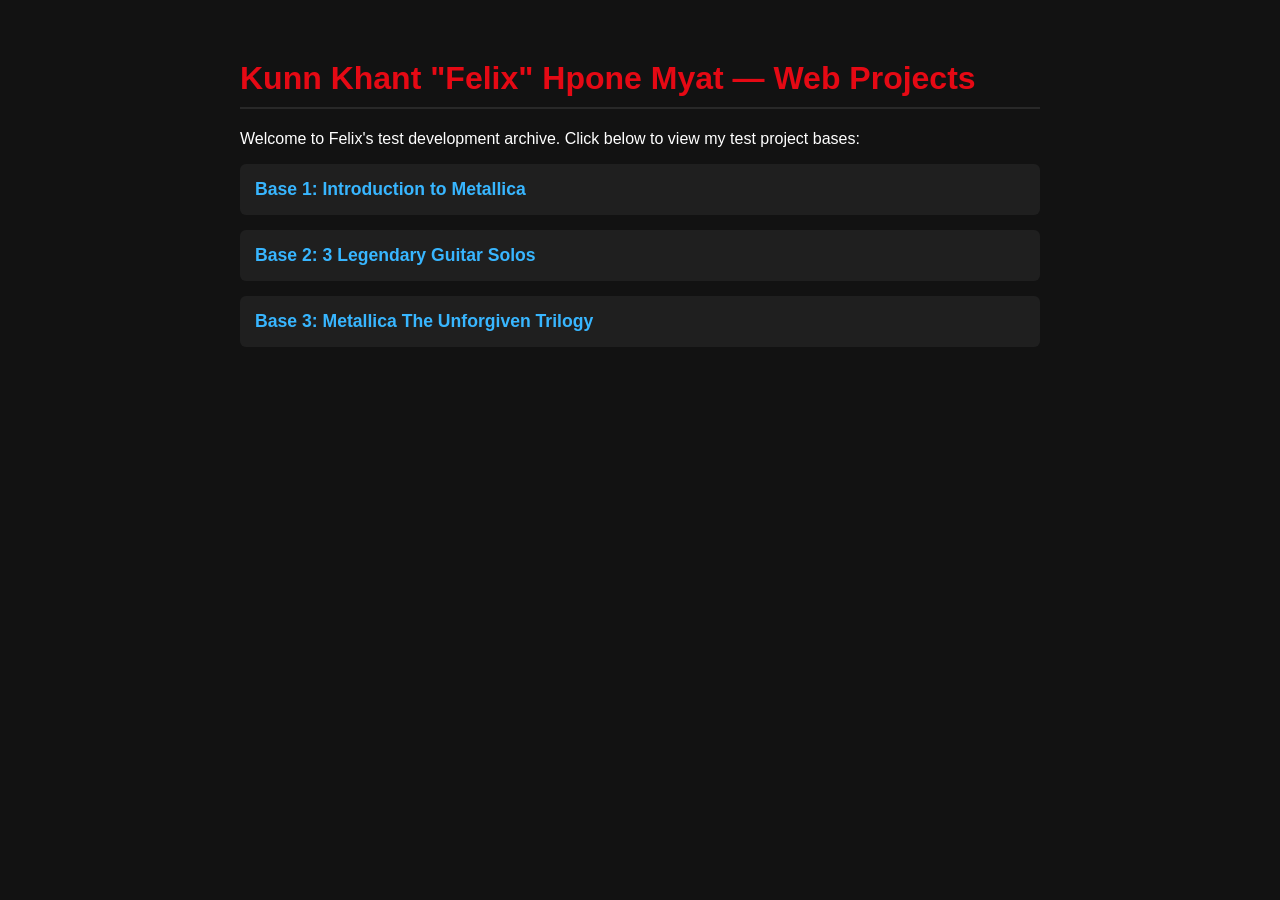
<file: index.html>
<!DOCTYPE html>
<html lang="en">
<head>
    <meta charset="UTF-8">
    <meta name="viewport" content="width=device-width, initial-scale=1.0">
    <title>Felix's Dev Portfolio</title>
    <style>
        body {
            font-family: 'Helvetica Neue', Arial, sans-serif;
            background-color: #121212;
            color: #ffffff;
            max-width: 800px;
            margin: 60px auto;
            padding: 0 20px;
        }
        h1 {
            color: #e50914;
            border-bottom: 2px solid #282828;
            padding-bottom: 10px;
        }
        ul {
            list-style: none;
            padding: 0;
        }
        li {
            margin: 15px 0;
            background: #1f1f1f;
            padding: 15px;
            border-radius: 6px;
        }
        a {
            color: #38b6ff;
            text-decoration: none;
            font-weight: bold;
            font-size: 1.1rem;
        }
        a:hover {
            text-decoration: underline;
        }
    </style>
</head>
<body>
    <h1>Kunn Khant "Felix" Hpone Myat — Web Projects</h1>
    <p>Welcome to Felix's test development archive. Click below to view my test project bases:</p>
    
    <ul>
        <li>
            <a href="Metallica project ( 1 )/metallica.html">Base 1: Introduction to Metallica</a>
        </li>
        <li>
            <a href="Metallica project ( 2)/nothingelsematters.html">Base 2: 3 Legendary Guitar Solos</a>
        </li>
        <li>
            <a href="Metallica project (3)/loginmetallica.html">Base 3: Metallica The Unforgiven Trilogy</a>
        </li>
    </ul>
</body>
</html>
</file>
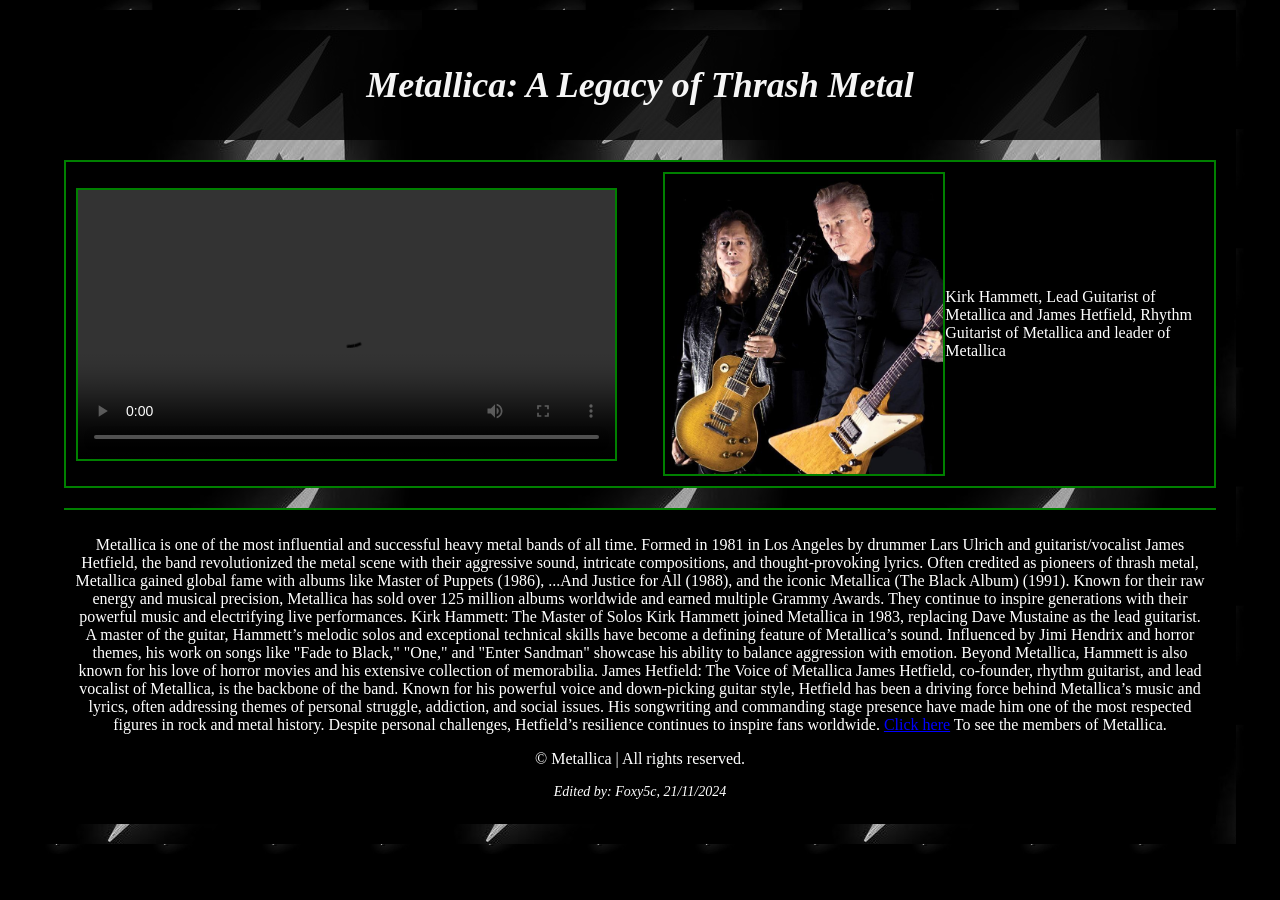
<file: Metallica project ( 1 )/metallica.html>
<!DOCTYPE html>
<html lang="en">
<head>
    <meta charset="UTF-8">
    <meta name="viewport" content="width=device-width, initial-scale=1.0">
    <title>Metallica: A Legacy of Thrash Metal</title>
    <link rel="stylesheet" href="metallicastyle.css">
</head>
<body>
    <div class="container">
        <div class="header">
            <h1>Metallica: A Legacy of Thrash Metal</h1>
        </div>
        <div class="content">
            <div class="left">
                <video controls loop autoplay>
                    <source src="nothing_else_matters.mp4" type="video/mp4">
                    <!--source src="Français_Pour_une_Nuit.mp4" type="video/mp4"/-->
                </video>
            </div>
            <div class="right">
                <img src="Kirk and James.jpg" alt="Kirk Hammett(Lead Guitarist of Metallica), James Hetfield(Rhythm Guitarist and leader of Metallica)"/>
                <p>
                    Kirk Hammett, Lead Guitarist of Metallica
                    and 
                    James Hetfield, Rhythm Guitarist of Metallica and leader of Metallica

                </p>
            </div>
        </div>
        <div class="footer">
            <p>
                Metallica is one of the most influential and successful heavy metal bands of all time. Formed in 1981 in Los Angeles by drummer Lars Ulrich and guitarist/vocalist James Hetfield, the band revolutionized the metal scene with their aggressive sound, intricate compositions, and thought-provoking lyrics. Often credited as pioneers of thrash metal, Metallica gained global fame with albums like Master of Puppets (1986), ...And Justice for All (1988), and the iconic Metallica (The Black Album) (1991). Known for their raw energy and musical precision, Metallica has sold over 125 million albums worldwide and earned multiple Grammy Awards. They continue to inspire generations with their powerful music and electrifying live performances.
                Kirk Hammett: The Master of Solos
                Kirk Hammett joined Metallica in 1983, replacing Dave Mustaine as the lead guitarist. A master of the guitar, Hammett’s melodic solos and exceptional technical skills have become a defining feature of Metallica’s sound. Influenced by Jimi Hendrix and horror themes, his work on songs like "Fade to Black," "One," and "Enter Sandman" showcase his ability to balance aggression with emotion. Beyond Metallica, Hammett is also known for his love of horror movies and his extensive collection of memorabilia.
                James Hetfield: The Voice of Metallica
                James Hetfield, co-founder, rhythm guitarist, and lead vocalist of Metallica, is the backbone of the band. Known for his powerful voice and down-picking guitar style, Hetfield has been a driving force behind Metallica’s music and lyrics, often addressing themes of personal struggle, addiction, and social issues. His songwriting and commanding stage presence have made him one of the most respected figures in rock and metal history. Despite personal challenges, Hetfield’s resilience continues to inspire fans worldwide.
               
                <a href="metallicaMembers.html">Click here</a> To see the members of Metallica.
            </p>
            <p>© Metallica | All rights reserved.</p>
            <p class="editor">Edited by: Foxy5c, 21/11/2024</p>
        </div>
    </div>
</body>
</html>
</file>
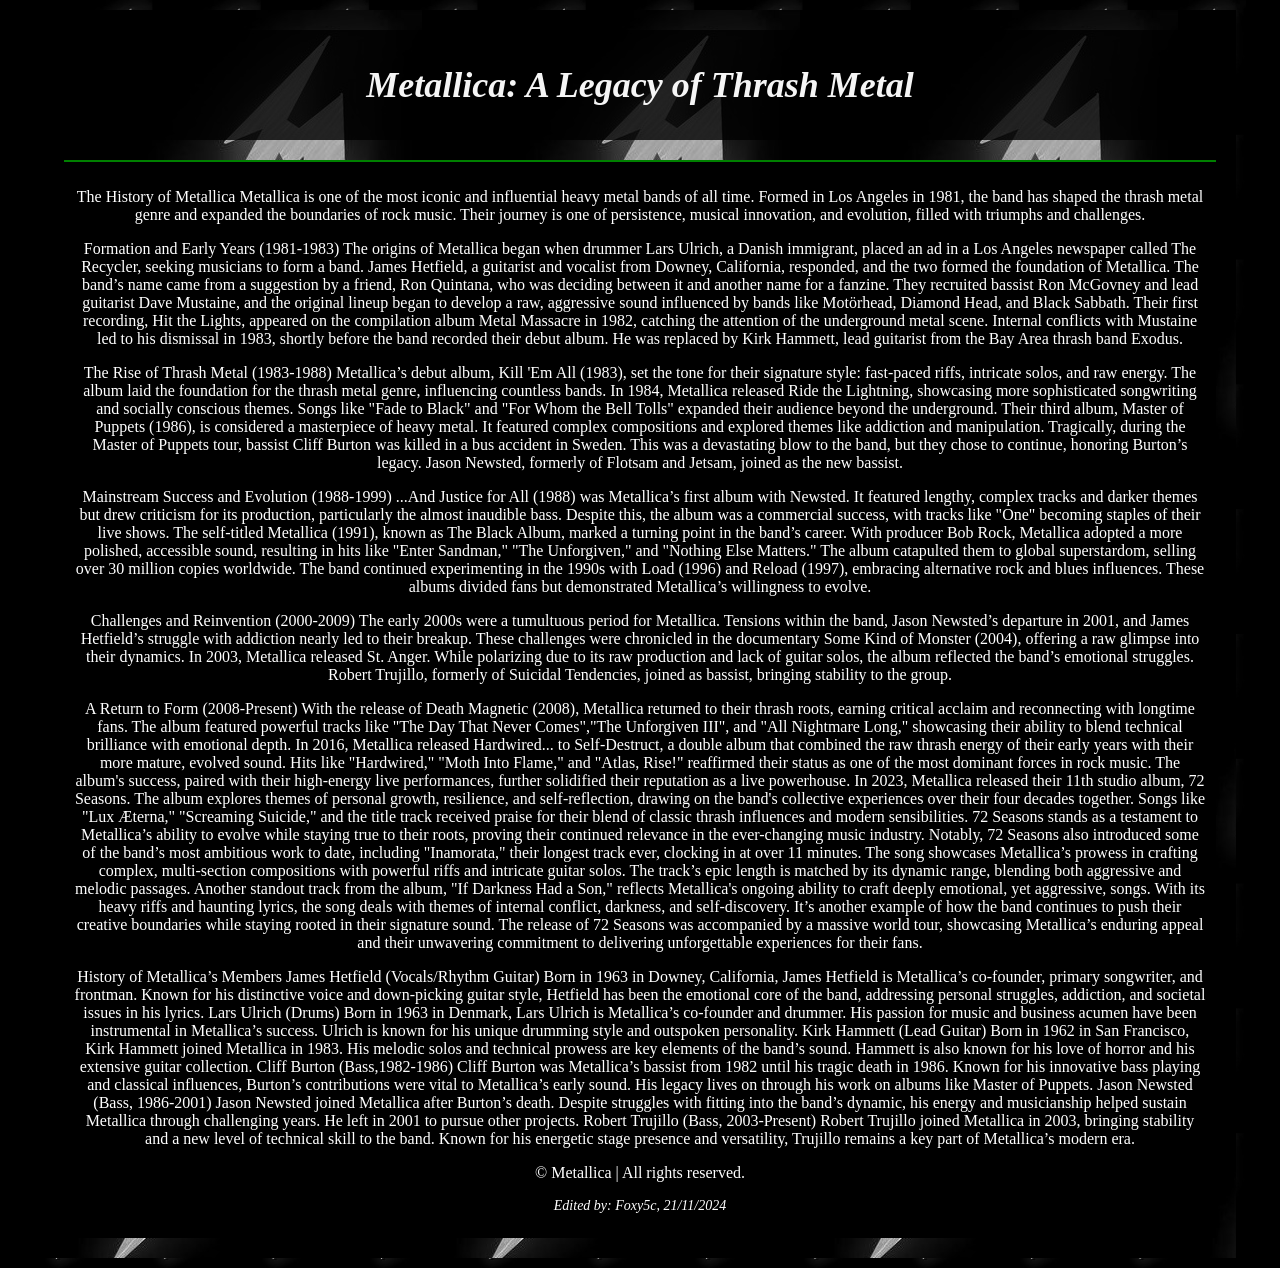
<file: Metallica project ( 1 )/metallicahistory.html>
<!DOCTYPE html>
<html lang="en">
<head>
    <meta charset="UTF-8">
    <meta name="viewport" content="width=device-width, initial-scale=1.0">
    <title>Metallica: A Legacy of Thrash Metal</title>
    <link rel="stylesheet" href="metallicastyle.css">
</head>
<body>
    <div class="container">
        <div class="header">
            <h1>Metallica: A Legacy of Thrash Metal</h1>
        </div>
            <div class="footer">
                <p>
                    The History of Metallica
                    Metallica is one of the most iconic and influential heavy metal bands of all time. Formed in Los Angeles in 1981, the band has shaped the thrash metal genre and expanded the boundaries of rock music. Their journey is one of persistence, musical innovation, and evolution, filled with triumphs and challenges.
                </p>
                <p>
                    Formation and Early Years (1981-1983)
                    The origins of Metallica began when drummer Lars Ulrich, a Danish immigrant, placed an ad in a Los Angeles newspaper called The Recycler, seeking musicians to form a band. James Hetfield, a guitarist and vocalist from Downey, California, responded, and the two formed the foundation of Metallica. The band’s name came from a suggestion by a friend, Ron Quintana, who was deciding between it and another name for a fanzine.
            
                    They recruited bassist Ron McGovney and lead guitarist Dave Mustaine, and the original lineup began to develop a raw, aggressive sound influenced by bands like Motörhead, Diamond Head, and Black Sabbath. Their first recording, Hit the Lights, appeared on the compilation album Metal Massacre in 1982, catching the attention of the underground metal scene.
            
                    Internal conflicts with Mustaine led to his dismissal in 1983, shortly before the band recorded their debut album. He was replaced by Kirk Hammett, lead guitarist from the Bay Area thrash band Exodus.
                </p>
                <p>
                    The Rise of Thrash Metal (1983-1988)
                    Metallica’s debut album, Kill 'Em All (1983), set the tone for their signature style: fast-paced riffs, intricate solos, and raw energy. The album laid the foundation for the thrash metal genre, influencing countless bands.
            
                    In 1984, Metallica released Ride the Lightning, showcasing more sophisticated songwriting and socially conscious themes. Songs like "Fade to Black" and "For Whom the Bell Tolls" expanded their audience beyond the underground.
            
                    Their third album, Master of Puppets (1986), is considered a masterpiece of heavy metal. It featured complex compositions and explored themes like addiction and manipulation. Tragically, during the Master of Puppets tour, bassist Cliff Burton was killed in a bus accident in Sweden. This was a devastating blow to the band, but they chose to continue, honoring Burton’s legacy. Jason Newsted, formerly of Flotsam and Jetsam, joined as the new bassist.
                </p>
                <p>
                    Mainstream Success and Evolution (1988-1999)
                    ...And Justice for All (1988) was Metallica’s first album with Newsted. It featured lengthy, complex tracks and darker themes but drew criticism for its production, particularly the almost inaudible bass. Despite this, the album was a commercial success, with tracks like "One" becoming staples of their live shows.

                    The self-titled Metallica (1991), known as The Black Album, marked a turning point in the band’s career. With producer Bob Rock, Metallica adopted a more polished, accessible sound, resulting in hits like "Enter Sandman," "The Unforgiven," and "Nothing Else Matters." The album catapulted them to global superstardom, selling over 30 million copies worldwide.

                    The band continued experimenting in the 1990s with Load (1996) and Reload (1997), embracing alternative rock and blues influences. These albums divided fans but demonstrated Metallica’s willingness to evolve.
                </p>
                <p>
                    Challenges and Reinvention (2000-2009)
                    The early 2000s were a tumultuous period for Metallica. Tensions within the band, Jason Newsted’s departure in 2001, and James Hetfield’s struggle with addiction nearly led to their breakup. These challenges were chronicled in the documentary Some Kind of Monster (2004), offering a raw glimpse into their dynamics.

                    In 2003, Metallica released St. Anger. While polarizing due to its raw production and lack of guitar solos, the album reflected the band’s emotional struggles. Robert Trujillo, formerly of Suicidal Tendencies, joined as bassist, bringing stability to the group.
                </p>
                <p>
                    A Return to Form (2008-Present)
                    With the release of Death Magnetic (2008), Metallica returned to their thrash roots, earning critical acclaim and reconnecting with longtime fans. The album featured powerful tracks like "The Day That Never Comes","The Unforgiven III", and "All Nightmare Long," showcasing their ability to blend technical brilliance with emotional depth.

                    In 2016, Metallica released Hardwired... to Self-Destruct, a double album that combined the raw thrash energy of their early years with their more mature, evolved sound. Hits like "Hardwired," "Moth Into Flame," and "Atlas, Rise!" reaffirmed their status as one of the most dominant forces in rock music. The album's success, paired with their high-energy live performances, further solidified their reputation as a live powerhouse.

                    In 2023, Metallica released their 11th studio album, 72 Seasons. The album explores themes of personal growth, resilience, and self-reflection, drawing on the band's collective experiences over their four decades together. Songs like "Lux Æterna," "Screaming Suicide," and the title track received praise for their blend of classic thrash influences and modern sensibilities. 72 Seasons stands as a testament to Metallica’s ability to evolve while staying true to their roots, proving their continued relevance in the ever-changing music industry.

                    Notably, 72 Seasons also introduced some of the band’s most ambitious work to date, including "Inamorata," their longest track ever, clocking in at over 11 minutes. The song showcases Metallica’s prowess in crafting complex, multi-section compositions with powerful riffs and intricate guitar solos. The track’s epic length is matched by its dynamic range, blending both aggressive and melodic passages.

                    Another standout track from the album, "If Darkness Had a Son," reflects Metallica's ongoing ability to craft deeply emotional, yet aggressive, songs. With its heavy riffs and haunting lyrics, the song deals with themes of internal conflict, darkness, and self-discovery. It’s another example of how the band continues to push their creative boundaries while staying rooted in their signature sound.

                    The release of 72 Seasons was accompanied by a massive world tour, showcasing Metallica’s enduring appeal and their unwavering commitment to delivering unforgettable experiences for their fans.
                </p>
                <p>
                    History of Metallica’s Members

                    James Hetfield (Vocals/Rhythm Guitar)

                    Born in 1963 in Downey, California, James Hetfield is Metallica’s co-founder, primary songwriter, and frontman. Known for his distinctive voice and down-picking guitar style, Hetfield has been the emotional core of the band, addressing personal struggles, addiction, and societal issues in his lyrics.


                    Lars Ulrich (Drums)

                    Born in 1963 in Denmark, Lars Ulrich is Metallica’s co-founder and drummer. His passion for music and business acumen have been instrumental in Metallica’s success. Ulrich is known for his unique drumming style and outspoken personality.


                    Kirk Hammett (Lead Guitar)

                    Born in 1962 in San Francisco, Kirk Hammett joined Metallica in 1983. His melodic solos and technical prowess are key elements of the band’s sound. Hammett is also known for his love of horror and his extensive guitar collection.


                    Cliff Burton (Bass,1982-1986)

                    Cliff Burton was Metallica’s bassist from 1982 until his tragic death in 1986. Known for his innovative bass playing and classical influences, Burton’s contributions were vital to Metallica’s early sound. His legacy lives on through his work on albums like Master of Puppets.


                    Jason Newsted (Bass, 1986-2001)

                    Jason Newsted joined Metallica after Burton’s death. Despite struggles with fitting into the band’s dynamic, his energy and musicianship helped sustain Metallica through challenging years. He left in 2001 to pursue other projects.


                    Robert Trujillo (Bass, 2003-Present)

                    Robert Trujillo joined Metallica in 2003, bringing stability and a new level of technical skill to the band. Known for his energetic stage presence and versatility, Trujillo remains a key part of Metallica’s modern era.
                </p>
                <p>© Metallica | All rights reserved.</p>
                <p class="editor">Edited by: Foxy5c, 21/11/2024</p>
            </div>
    </div>
</body>
</html>
</file>
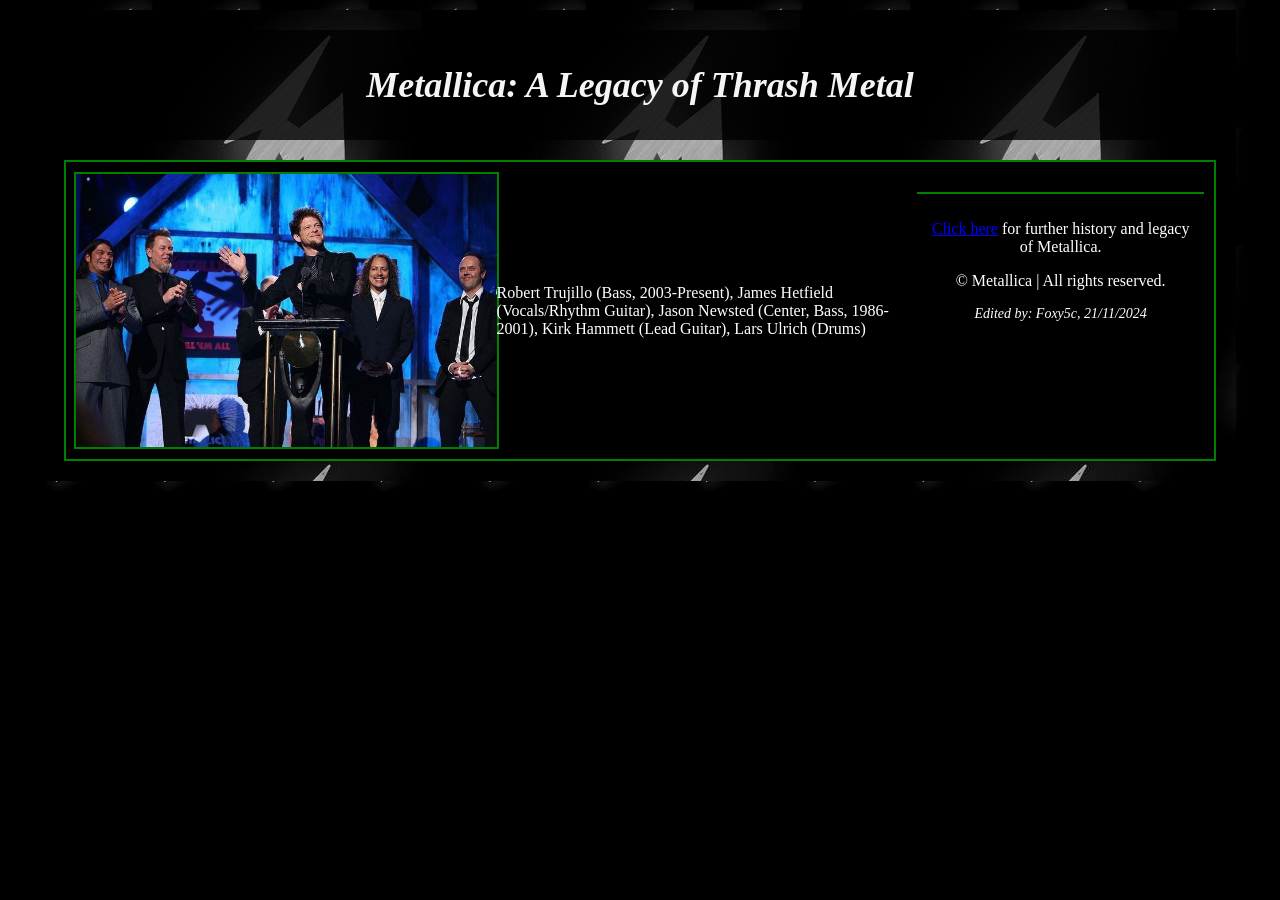
<file: Metallica project ( 1 )/metallicaMembers.html>
<!DOCTYPE html>
<html lang="en">
<head>
    <meta charset="UTF-8">
    <meta name="viewport" content="width=device-width, initial-scale=1.0">
    <title>Metallica: A Legacy of Thrash Metal</title>
    <link rel="stylesheet" href="metallicastyle.css">
</head>
<body>
    <div class="container">
        <div class="header">
            <h1>Metallica: A Legacy of Thrash Metal</h1>
        </div>
        <div class="content">
            <div class="right">
                <img src="Metallica_all_members.jpg" alt="James, Kirk, Lars, Jason, Robert"/>
            </div>
            <div class="left">
                <p>
                    Robert Trujillo (Bass, 2003-Present), James Hetfield (Vocals/Rhythm Guitar), Jason Newsted (Center, Bass, 1986-2001), Kirk Hammett (Lead Guitar), Lars Ulrich (Drums)
                </p>
            </div>
            <div class="footer">
                <p>
                    <a href="metallicahistory.html">Click here</a> for further history and legacy of Metallica.
                </p>
                <p>© Metallica | All rights reserved.</p>
                <p class="editor">Edited by: Foxy5c, 21/11/2024</p>
            </div>
        </div>
    </div>
</body>
</html>
</file>
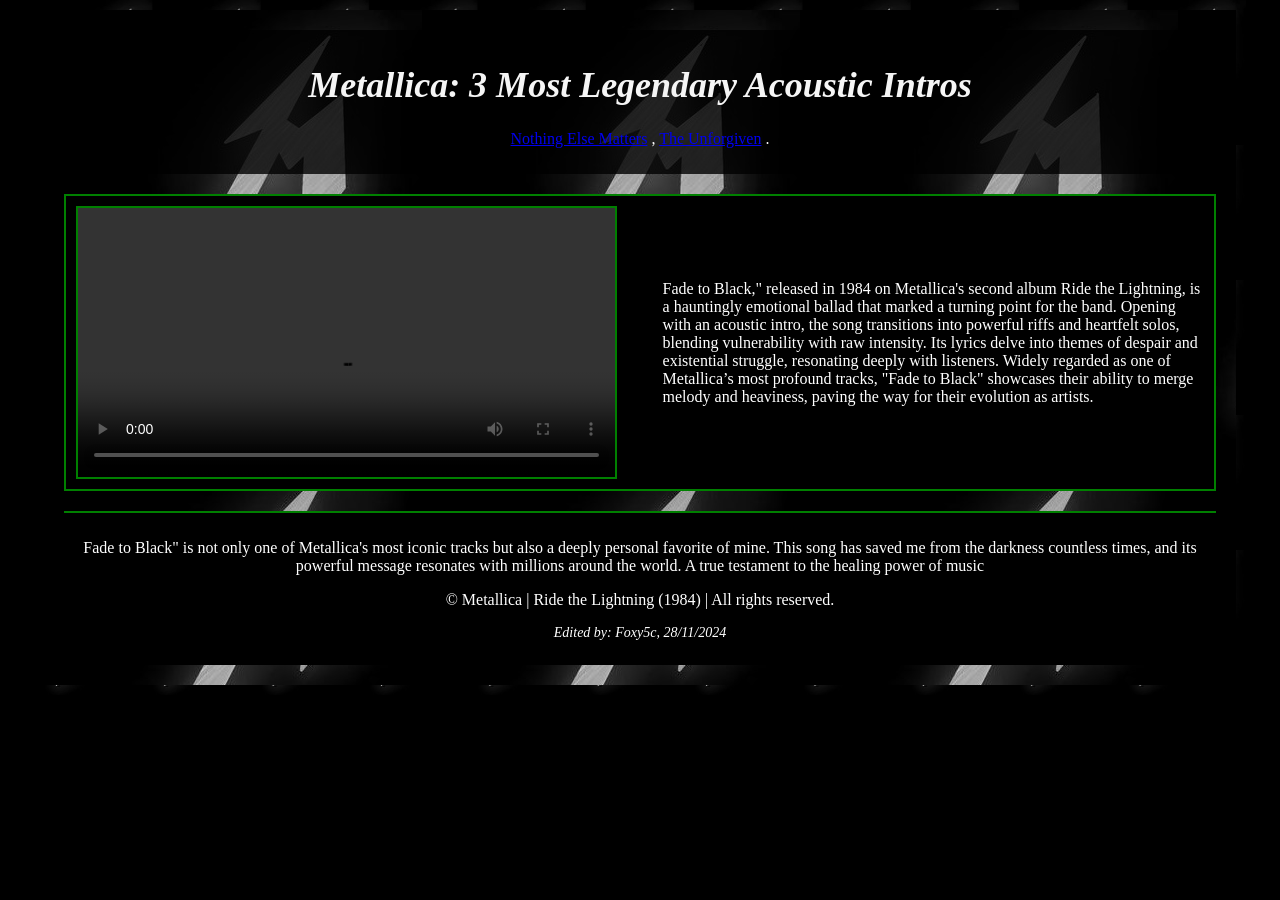
<file: Metallica project ( 2)/fadetoblack.html>
<!DOCTYPE html>
<html lang="en">
<head>
    <meta charset="UTF-8">
    <meta name="viewport" content="width=device-width, initial-scale=1.0">
    <title>Metallica: 3 Most Legendary Acoustic Intros</title>
    <link rel="stylesheet" href="metallicapj2style.css">
</head>
<body>
    <div class="container">
        <div class="header">
            <h1>Metallica: 3 Most Legendary Acoustic Intros</h1>
            <p>
                <a href="nothingelsematters.html">Nothing Else Matters</a> ,
                <a href="theunforgivenpj2.html">The Unforgiven</a> .
            </p>
        </div>
        <div class="content">
            <div class="left">
                <video controls loop autoplay>
                    <!--<source src="C:\Users\Doris Thadar\Downloads\Telegram Desktop\PurinzTT.mp4" type="video/mp4"/>-->
                    <!--<source src="C:\Users\Doris Thadar\Downloads\Telegram Desktop\Français_Pour_une_Nuit.mp4" type="video/mp4"/>-->
                    <source src="Fade to Black 2006.mp4" type="video/mp4">
                </video>
            </div>
            <div class="right">
                <p>
                    Fade to Black," released in 1984 on Metallica's second album Ride the Lightning, is a hauntingly emotional ballad that marked a turning point for the band. Opening with an acoustic intro, the song transitions into powerful riffs and heartfelt solos, blending vulnerability with raw intensity. Its lyrics delve into themes of despair and existential struggle, resonating deeply with listeners. Widely regarded as one of Metallica’s most profound tracks, "Fade to Black" showcases their ability to merge melody and heaviness, paving the way for their evolution as artists.
                </p>
            </div>
        </div>
        <div class="footer">
            <p>
                Fade to Black" is not only one of Metallica's most iconic tracks but also a deeply personal favorite of mine. This song has saved me from the darkness countless times, and its powerful message resonates with millions around the world. A true testament to the healing power of music
            </p>
            <p>© Metallica | Ride the Lightning (1984) | All rights reserved.</p>
            <p class="editor">Edited by: Foxy5c, 28/11/2024</p>
        </div>
    </div>
</body>
</html>
</file>
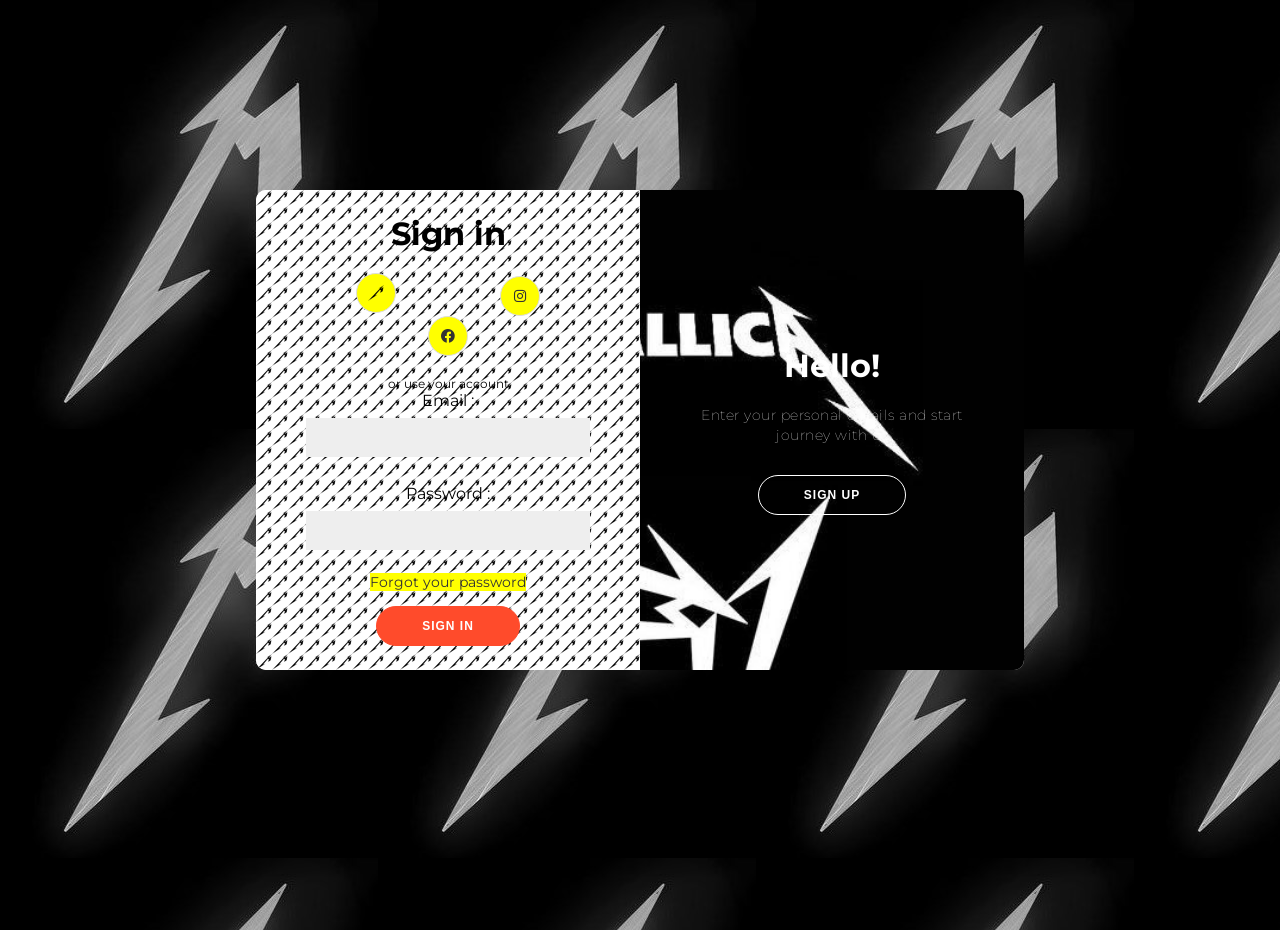
<file: Metallica project (3)/loginmetallica.html>
<!DOCTYPE html>
<html lang="en">
<head>
    <meta charset="UTF-8">
    <meta name="viewport" content="width=device-width, initial-scale=1.0">
    <title>Registration</title>
    <link rel="stylesheet" href="loginstyle.css" />
    <link rel="stylesheet" href="https://cdnjs.cloudflare.com/ajax/libs/font-awesome/6.0.0-beta3/css/all.min.css">
</head>
<body>
    <div class="container" id="container">
        <div class="form-container sign-up-container">
            <form action="theunforgiventrilogy.html" method="post">
                <h1>Create Account</h1>
                <div class="social-container">
                    <a href="https://www.metallica.com/" target="_blank">
                        <img src="metallica-logo.png" alt="Metallica" class="metallica-logo">
                    </a>  
                    <a href="https://www.instagram.com" target="_blank"><i class="fab fa-instagram"></i></a> 
                    <a href="https://www.facebook.com" target="_blank"><i class="fab fa-facebook"></i></a>
                </div>
                <span>or use your email for registration</span>
                <label for="email">Email :</label>
                <input type="email" id="email" name="email" required />
                <label for="password">Password :</label>
                <input type="password" id="password" name="password" required />
                <button type="submit">Sign Up</button>
            </form>
        </div>
        <div class="form-container sign-in-container">
            <form action="theunforgiventrilogy.html" method="post">
                <h1>Sign in</h1>
                <div class="social-container">
                    <a href="https://www.metallica.com/" target="_blank">
                        <img src="metallica-logo.png" alt="Metallica" class="metallica-logo">
                    </a>  
                    <a href="https://www.instagram.com" target="_blank"><i class="fab fa-instagram"></i></a> 
                    <a href="https://www.facebook.com" target="_blank"><i class="fab fa-facebook"></i></a>
                </div>
                <span>or use your account</span>
                <label for="email">Email :</label>
                <input type="email" id="email" name="email" required /><br>
                <label for="password">Password :</label>
                <input type="password" id="password" name="password" required />
                <a href="">Forgot your password</a>
                <button type="submit">Sign in</button>
            </form>
        </div>
        <div class="overlay-container">
            <div class="overlay">
                <div class="overlay-panel overlay-left">
                    <h1>Welcome Back!</h1>
                    <p>
                        To keep connected with us please login with your personal info
                    </p>
                    <button class="ghost" id="signin">Sign In</button>
                </div>
                <div class="overlay-panel overlay-right">
                    <h1>Hello!</h1>
                    <p>Enter your personal details and start journey with us</p>
                    <button class="ghost" id="signup">Sign Up</button>
                </div>
            </div>
        </div>
    </div>
    <script src="C:\Users\Doris Thadar\HTML\Project1\script.js" defer></script>
</body>
</html>
</file>
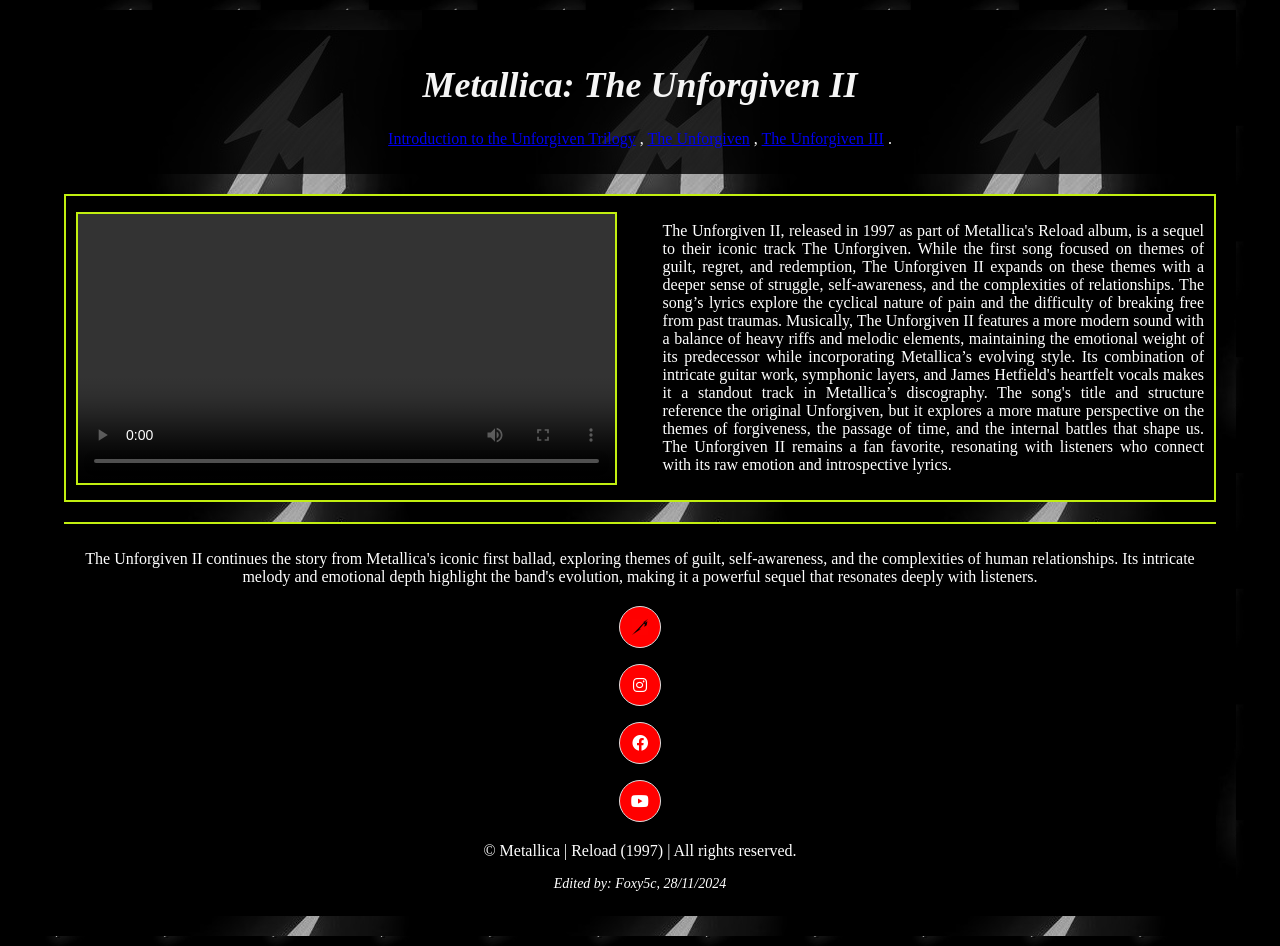
<file: Metallica project (3)/theunforgiven2.html>
<!DOCTYPE html>
<html lang="en">
<head>
    <meta charset="UTF-8">
    <meta name="viewport" content="width=device-width, initial-scale=1.0">
    <title>Metallica: Introduction to the Unforgiven Trilogy</title>
    <link rel="stylesheet" href="theunforgivenstyle.css">
    <link rel="stylesheet" href="https://cdnjs.cloudflare.com/ajax/libs/font-awesome/6.0.0-beta3/css/all.min.css">
</head>
<body>
    <div class="container">
        <div class="header">
            <h1>Metallica: The Unforgiven II</h1>
            <p>
                <a href="theunforgiventrilogy.html">Introduction to the Unforgiven Trilogy</a> ,
                <a href="theunforgiven1.html">The Unforgiven</a> ,
                <a href="theunforgiven3.html">The Unforgiven III</a> .
            </p>
        </div>
        <div class="content">
            <div class="left">
                <video controls loop autoplay>
                    <!--<source src="C:\Users\Doris Thadar\Downloads\Telegram Desktop\PurinzTT.mp4" type="video/mp4"/>-->
                    <!--<source src="C:\Users\Doris Thadar\Downloads\Telegram Desktop\Français_Pour_une_Nuit.mp4" type="video/mp4"/>-->
                    <source src="The Unforgiven 2.mp4" type="video/mp4">
                </video>
            </div>
            <div class="right">
                <p style="text-align: justify;">
                    The Unforgiven II, released in 1997 as part of Metallica's Reload album, is a sequel to their iconic track The Unforgiven. While the first song focused on themes of guilt, regret, and redemption, The Unforgiven II expands on these themes with a deeper sense of struggle, self-awareness, and the complexities of relationships. The song’s lyrics explore the cyclical nature of pain and the difficulty of breaking free from past traumas.

                    Musically, The Unforgiven II features a more modern sound with a balance of heavy riffs and melodic elements, maintaining the emotional weight of its predecessor while incorporating Metallica’s evolving style. Its combination of intricate guitar work, symphonic layers, and James Hetfield's heartfelt vocals makes it a standout track in Metallica’s discography.

                    The song's title and structure reference the original Unforgiven, but it explores a more mature perspective on the themes of forgiveness, the passage of time, and the internal battles that shape us. The Unforgiven II remains a fan favorite, resonating with listeners who connect with its raw emotion and introspective lyrics.
                </p>
            </div>
        </div>
        <div class="footer">
            <p>
                The Unforgiven II continues the story from Metallica's iconic first ballad, exploring themes of guilt, self-awareness, and the complexities of human relationships. Its intricate melody and emotional depth highlight the band's evolution, making it a powerful sequel that resonates deeply with listeners.
            </p>
            <div class="social-container">
                <p>
                    <a href="https://www.metallica.com/" target="_blank">
                        <img src="metallica-logo.png" alt="Metallica" class="metallica-logo">
                    </a>  
                </p>
                <p>
                    <a href="https://www.instagram.com/metallica?igsh=MTgwbXNoM3JvMWcycw==" target="_blank"><i class="fab fa-instagram"></i></a> 
                </p>
                <p>
                    <a href="https://www.facebook.com%2Fmetallica" target="_blank"><i class="fab fa-facebook"></i></a>
                </p>
                <p>
                    <a href="https://www.youtube.com/channel/UCbulh9WdLtEXiooRcYK7SWw" target="_blank"><i class="fab fa-youtube"></i></a> 
                </p>
            </div>
            <p>© Metallica | Reload (1997) | All rights reserved.</p>
            <p class="editor">Edited by: Foxy5c, 28/11/2024</p>
        </div>
    </div>
</body>
</html>
</file>
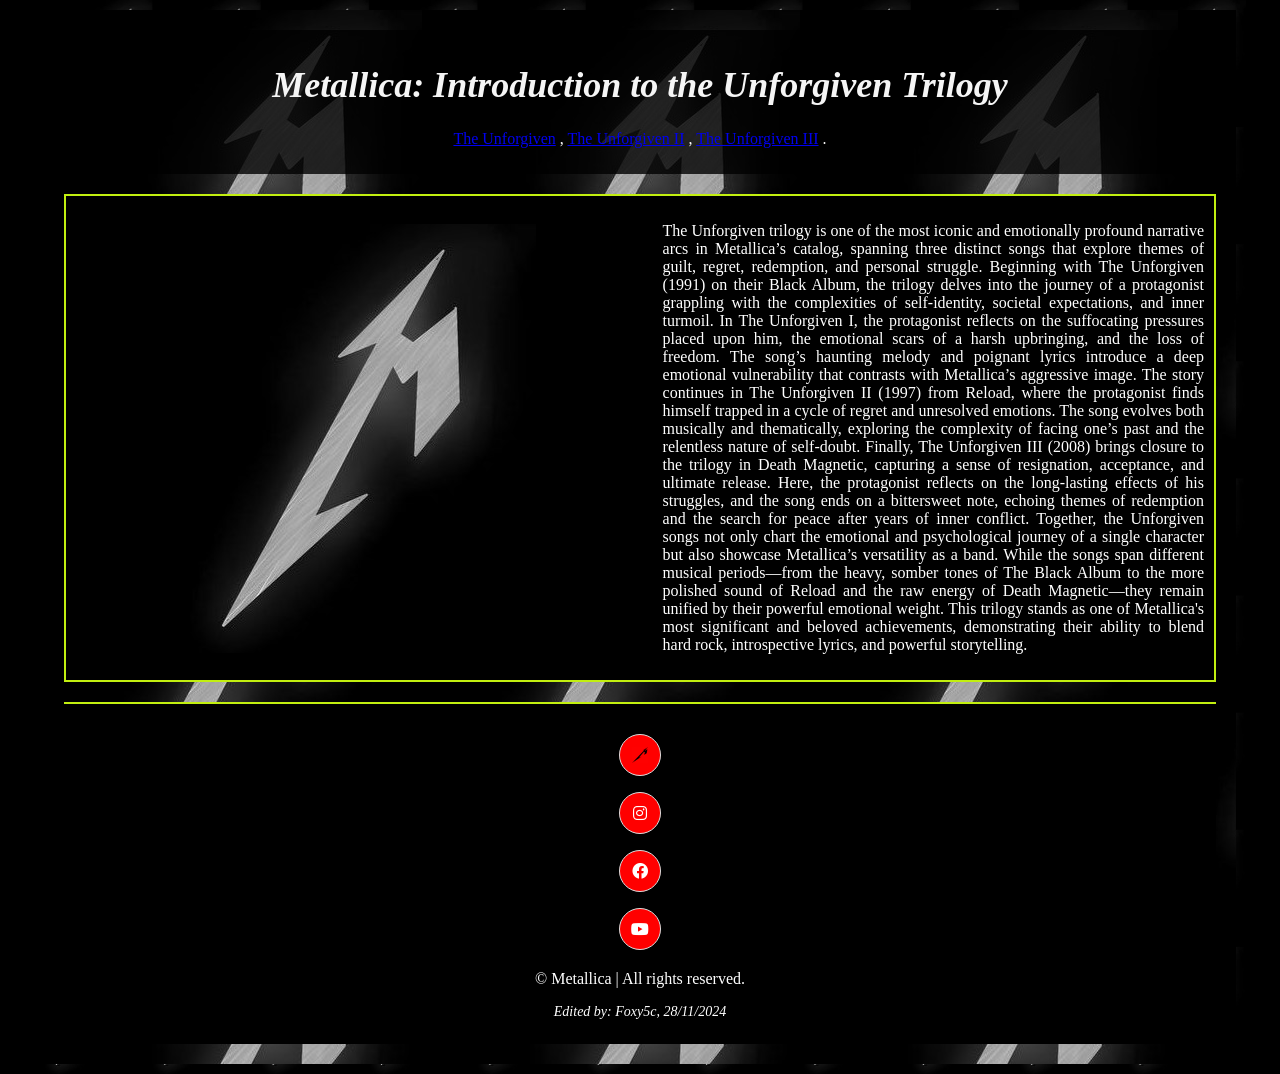
<file: Metallica project (3)/theunforgiventrilogy.html>
<!DOCTYPE html>
<html lang="en">
<head>
    <meta charset="UTF-8">
    <meta name="viewport" content="width=device-width, initial-scale=1.0">
    <title>Metallica: Introduction to the Unforgiven Trilogy</title>
    <link rel="stylesheet" href="theunforgivenstyle.css">
    <link rel="stylesheet" href="https://cdnjs.cloudflare.com/ajax/libs/font-awesome/6.0.0-beta3/css/all.min.css">
</head>
<body>
    <div class="container">
        <div class="header">
            <h1>Metallica: Introduction to the Unforgiven Trilogy</h1>
            <p>
                <a href="theunforgiven1.html">The Unforgiven</a> ,
                <a href="theunforgiven2.html">The Unforgiven II</a> ,
                <a href="theunforgiven3.html">The Unforgiven III</a> .
            </p>
        </div>
        <div class="content">
            <div class="left">
                <!--<video controls loop autoplay>-->
                    <!--<source src="C:\Users\Doris Thadar\Downloads\Telegram Desktop\PurinzTT.mp4" type="video/mp4"/>-->
                    <!--<source src="C:\Users\Doris Thadar\Downloads\Telegram Desktop\Français_Pour_une_Nuit.mp4" type="video/mp4"/>-->
                    <!--<source src="Kirk Solo UN1.mp4" type="video/mp4">
                </video>-->
                <img src="MetallicaLogo.jpg" alt="Metallica">
            </div>
            <div class="right">
                <p style="text-align: justify;">
                    The Unforgiven trilogy is one of the most iconic and emotionally profound narrative arcs in Metallica’s catalog, spanning three distinct songs that explore themes of guilt, regret, redemption, and personal struggle. Beginning with The Unforgiven (1991) on their Black Album, the trilogy delves into the journey of a protagonist grappling with the complexities of self-identity, societal expectations, and inner turmoil.

                    In The Unforgiven I, the protagonist reflects on the suffocating pressures placed upon him, the emotional scars of a harsh upbringing, and the loss of freedom. The song’s haunting melody and poignant lyrics introduce a deep emotional vulnerability that contrasts with Metallica’s aggressive image.

                    The story continues in The Unforgiven II (1997) from Reload, where the protagonist finds himself trapped in a cycle of regret and unresolved emotions. The song evolves both musically and thematically, exploring the complexity of facing one’s past and the relentless nature of self-doubt.

                    Finally, The Unforgiven III (2008) brings closure to the trilogy in Death Magnetic, capturing a sense of resignation, acceptance, and ultimate release. Here, the protagonist reflects on the long-lasting effects of his struggles, and the song ends on a bittersweet note, echoing themes of redemption and the search for peace after years of inner conflict.

                    Together, the Unforgiven songs not only chart the emotional and psychological journey of a single character but also showcase Metallica’s versatility as a band. While the songs span different musical periods—from the heavy, somber tones of The Black Album to the more polished sound of Reload and the raw energy of Death Magnetic—they remain unified by their powerful emotional weight. This trilogy stands as one of Metallica's most significant and beloved achievements, demonstrating their ability to blend hard rock, introspective lyrics, and powerful storytelling.
                </p>
            </div>
        </div>
        <div class="footer">
            <div class="social-container">
                <p>
                    <a href="https://www.metallica.com/" target="_blank">
                        <img src="metallica-logo.png" alt="Metallica" class="metallica-logo">
                    </a>  
                </p>
                <p>
                    <a href="https://www.instagram.com/metallica?igsh=MTgwbXNoM3JvMWcycw==" target="_blank"><i class="fab fa-instagram"></i></a> 
                </p>
                <p>
                    <a href="https://www.facebook.com%2Fmetallica" target="_blank"><i class="fab fa-facebook"></i></a>
                </p>
                <p>
                    <a href="https://www.youtube.com/channel/UCbulh9WdLtEXiooRcYK7SWw" target="_blank"><i class="fab fa-youtube"></i></a> 
                </p>
            </div>
            <p>© Metallica | All rights reserved.</p>
            <p class="editor">Edited by: Foxy5c, 28/11/2024</p>
        </div>
    </div>
</body>
</html>
</file>
<file: Metallica project ( 1 )/metallicastyle.css>
body {
    margin: 0;
    padding: 0;
    font-family: 'Times New Roman', cursive;
    background: black;
    color: white;
}

.container {
    width: 90%;
    margin: 0 auto;
    border: 10px solid transparent;
    background-color: black;
    padding: 20px;
    background-image: url('MetallicaLogo.jpg'); /* Small flag image */
    background-repeat: repeat;
    border-image: url('MetallicaLogo.jpg') 30 round;
}
.header {
    text-align: center;
    padding: 10px 0;
    background: rgba(0, 0, 0, 0.8);
}
.header h1 {
    color: whitesmoke;
    font-size: 36px;
    font-style: italic;
}
.content {
    display: flex;
    justify-content: space-between;
    margin-top: 20px;
    border: 2px solid green;
    padding: 10px;
    background-color: black;
}
.left,
.right {
    width: 48%;
    display: flex;
    justify-content: center;
    align-items: center;
}
.left video,
.right img {
    width: 100%;
    max-height: 300px;
    border: 2px solid green;
}
.footer {
    margin-top: 20px;
    text-align: center;
    background-color: black;
    padding: 10px;
    border-top: 2px solid green;
}
.footer a {
    color: blue;
    text-decoration: underline;
}
.footer .editor {
    font-style: italic;
    font-size: 14px;
    margin-top: 10px;
}
</file>
<file: Metallica project ( 2)/metallicapj2style.css>
body {
    margin: 0;
    padding: 0;
    font-family: 'Times New Roman', cursive;
    background: black;
    color: white;
}

.container {
    width: 90%;
    margin: 0 auto;
    border: 10px solid transparent;
    background-color: black;
    padding: 20px;
    background-image: url('MetallicaLogo.jpg'); /* Small flag image */
    background-repeat: repeat;
    border-image: url('MetallicaLogo.jpg') 30 round;
}
.header {
    text-align: center;
    padding: 10px 0;
    background: rgba(0, 0, 0, 0.8);
}
.header h1 {
    color: whitesmoke;
    font-size: 36px;
    font-style: italic;
}
.content {
    display: flex;
    justify-content: space-between;
    margin-top: 20px;
    border: 2px solid green;
    padding: 10px;
    background-color: black;
}
.left,
.right {
    width: 48%;
    display: flex;
    justify-content: center;
    align-items: center;
}
.left video,
.right img {
    width: 100%;
    max-height: 300px;
    border: 2px solid green;
}
.footer {
    margin-top: 20px;
    text-align: center;
    background-color: black;
    padding: 10px;
    border-top: 2px solid green;
}
.footer a {
    color: blue;
    text-decoration: underline;
}
.footer .editor {
    font-style: italic;
    font-size: 14px;
    margin-top: 10px;
}
</file>
<file: Metallica project (3)/loginstyle.css>
@import url('https://fonts.googleapis.com/css?family=Montserrat :400,800');

* {
    box-sizing: border-box;
}

body {
    background : #f6f5f7 ;
    display: flex;
    justify-content: center;
    align-items: center;
    flex-direction: column;
    font-family: 'Montserrat', sans-serif;
    height: 100vh;
    margin: -20px 0 50px;
    background-image: url('MetallicaLogo.jpg'); /* Small flag image */
    background-repeat: repeat;
    border-image: url('MetallicaLogo.jpg') 30 round;
}

h1 {
    font-weight: bold;
    margin: 0;
}

h2 {
    text-align: center;
}

p {
    font-size: 14px;
    font-weight: 100;
    line-height: 20px;
    letter-spacing: 0.5px;
    margin: 20px 0 30px;
}

span {
    font-size: 12px;
}

a {
    color: #333;
    font-size: 14px;
    text-decoration: none;
    margin: 15px 0;
}

button {
    border-radius: 20px;
    border: 1px solid #ff4b2b;
    background-color: #ff4b2b;
    color: #FFFFFF;
    font-size: 12px;
    font-weight: bold;
    padding: 12px 45px;
    letter-spacing: 1px;
    text-transform: uppercase;
    transition: transform 80ms ease-in;
}

button:active {
    transform: scale(0.95);
}

button:focus {
    outline: none;
}

button.ghost {
    background-color: transparent;
    border-color: #FFFFFF;
}

form {
    background-color: #FFFFFF;
    display: flex;
    align-items: center;
    justify-content: center;
    flex-direction: column;
    padding: 0 50px;
    height: 100%;
    text-align: center;
    background-image: url('metallica-logo.png');
}

input {
    background-color: #eee;
    border: none;
    padding: 12px 15px;
    margin: 8px 0;
    width: 100%;
}

.container {
    background-color: #FFF;
    border-radius: 10px;
      box-shadow: 0 14px 28px rgba(0, 0, 0, 0.25)
      0 10px 10px rgba(0, 0, 0, 0.22);
    position: relative;
    overflow: hidden;
    width: 768px;
    max-width: 100%;
    min-height: 480px;
}
.container a{
    background-color: yellow;
}

.form-container {
    position: absolute;
    top: 0;
    height: 100%;
    transition: all 0.6s ease-in-out;
}

.sign-in-container {
    left: 0;
    width: 50%;
    z-index: 2;
}

.container.right-panel-active .sign-in-container
 {transform: translateX(100%);
}

.sign-up-container {
    left: 0;
    width: 50%;
    opacity: 0;
    z-index: 2;
}

.container.right-panel-active .sign-up-container
 {transform: translateX(100%);
  opacity: 1;
  z-index: 5;
  animation: show 0.6s;
}

@keyframes show {
    0%, 49.99% {
        opacity: 0;
        z-index: 1;
    }

    50%, 100% {
        opacity: 1;
        z-index: 5;
    }
}

.overlay-container {
    position: absolute;
    top: 0;
    left: 50%;
    width: 50%;
    height: 100%;
    overflow: hidden;
    transition: transform 0.6s ease-in-out;
    z-index: 100;
}

.container.right-panel-active .overlay-container{
    transform: translateX(-100%);
}

.overlay {
    background: #ff416c;
    background: -webkit-linear-gradient(to right, #ff4b2b, #ff416c);
    background: linear-gradient(to right, #ff4b2b, #ff416c);
    background-repeat: no-repeat;
    background-size: cover;
    background-position: 0 0;
    color: #FFFFFF;
    position: relative;
    left: -100%;
    height: 100%;
    width: 200%;
     transform: translateX(0);
    transition: transform 0.6s ease-in-out;
    background-image: url('Cunningstunts.jpg');
} 

.container.right-panel-active .overlay{
    transform: translateX(50%);
}

.overlay-panel {
    position: absolute;
    display: flex;
    align-items: center;
    justify-content: center;
    flex-direction: column;
    padding: 0 40px;
    text-align: center;
    top: 0;
    height: 100%;
    width: 50%;
    transform: translateX(0);
    transition: transform 0.6s ease-in-out;
}

.overlay-left {
    transform: translateX(-20%);
}

.container.right-panel-active .overlay-left {
    transform: translateX(0);
}

.overlay-right {
    right: 0;
    transform: translateX(0);
}

.container.right-panel-active .overlay-right {
    transform: translateX(20%);
}

.social-container {
    margin: 20px 0;
}

.social-container a {
    border: 1px solid #DDDDDD;
    border-radius: 50%;
    display: inline-flex;
    justify-content: center;
    align-items: center;
    margin: 0 50px;
    height: 40px;
    width: 40px;
}
</file>
<file: Metallica project (3)/theunforgivenstyle.css>
body {
    margin: 0;
    padding: 0;
    font-family: 'Times New Roman', cursive;
    background: black;
    color: white;
}

.container {
    width: 90%;
    margin: 0 auto;
    border: 10px solid transparent;
    background-color: black;
    padding: 20px;
    background-image: url('MetallicaLogo.jpg'); /* Small flag image */
    background-repeat: repeat;
    border-image: url('MetallicaLogo.jpg') 30 round;
}
.header {
    text-align: center;
    padding: 10px 0;
    background: rgba(0, 0, 0, 0.8);
}
.header h1 {
    color: whitesmoke;
    font-size: 36px;
    font-style: italic;
}
.content {
    display: flex;
    justify-content: space-between;
    margin-top: 20px;
    border: 2px solid rgb(194, 239, 16);
    padding: 10px;
    background-color: black;
}
.left,
.right {
    width: 48%;
    display: flex;
    justify-content:center;
    align-items: center;
}
.left video,
.right img {
    width: 100%;
    max-height: 300px;
    border: 2px solid rgb(194, 239, 16);
}
.footer {
    margin-top: 20px;
    text-align: center;
    background-color: black;
    padding: 10px;
    border-top: 2px solid rgb(194, 239, 16);
}
.footer a {
    color: #FFFFFF;
    text-decoration:double;
}
.footer .editor {
    font-style: italic;
    font-size: 14px;
    margin-top: 10px;
}
.social-container {
    margin: 20px 0;
}

.social-container a {
    border: 1px solid #DDDDDD;
    border-radius: 50%;
    display: inline-flex;
    justify-content: center;
    align-items: center;
    margin: 0 50px;
    height: 40px;
    width: 40px;
    background-color: red;
}
</file>
